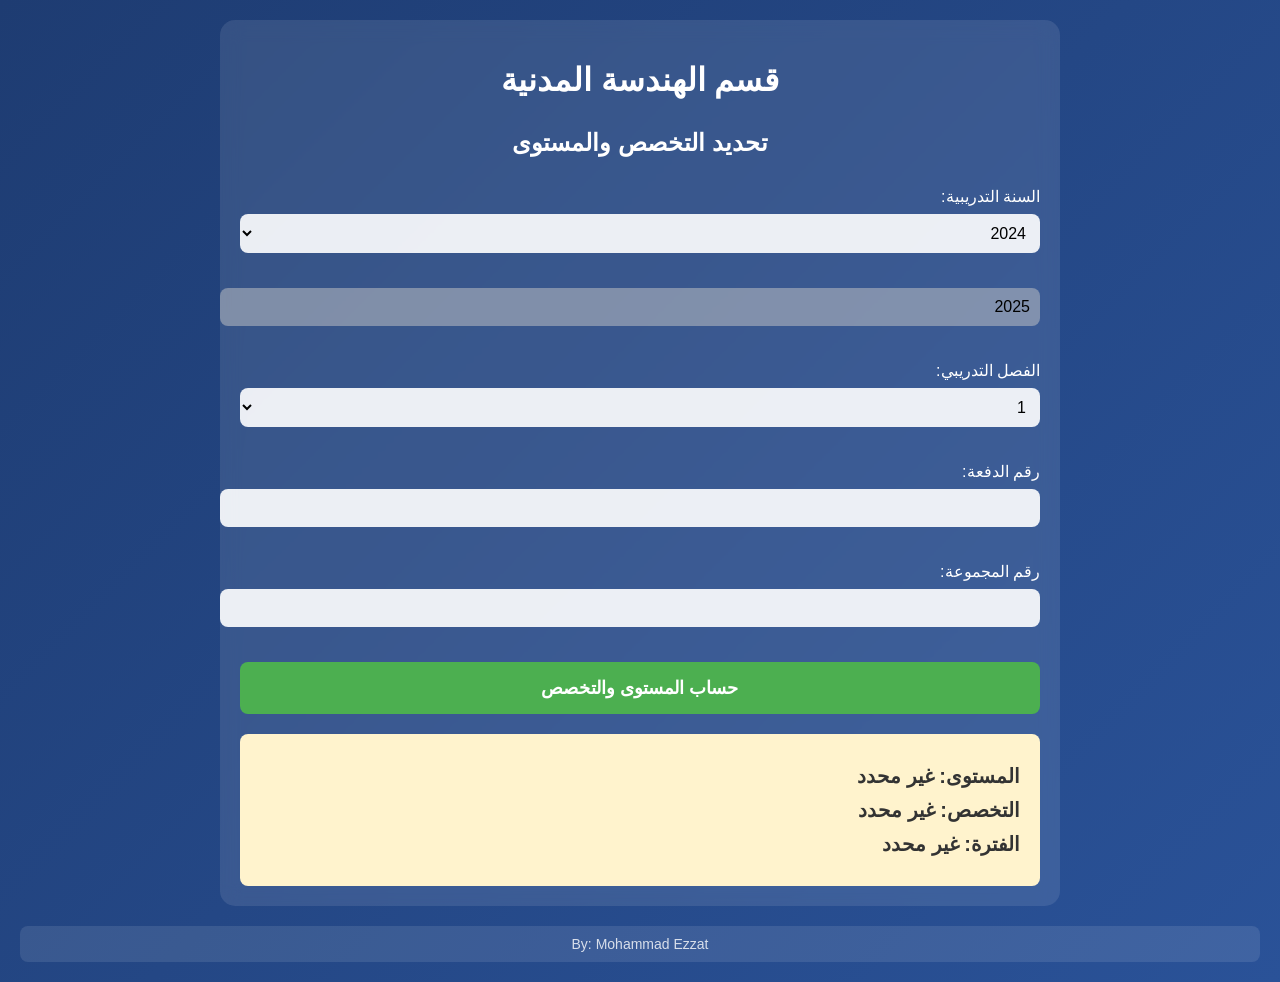
<file: levels and specializations.html>
<!DOCTYPE html>
<html dir="rtl" lang="ar">
<head>
    <meta charset="UTF-8">
    <meta name="viewport" content="width=device-width, initial-scale=1.0">
    <title>قسم الهندسة المدنية</title>
    <style>
        body {
            font-family: 'Segoe UI', Tahoma, Geneva, Verdana, sans-serif;
            background: linear-gradient(135deg, #1e3c72 0%, #2a5298 100%);
            color: white;
            margin: 0;
            padding: 20px;
            min-height: 100vh;
        }
        .container {
            max-width: 800px;
            margin: 0 auto;
            background: rgba(255, 255, 255, 0.1);
            padding: 20px;
            border-radius: 15px;
            backdrop-filter: blur(10px);
        }
        h1, h2 {
            text-align: center;
            margin-bottom: 30px;
        }
        .input-group {
            margin-bottom: 20px;
        }
        label {
            display: block;
            margin-bottom: 8px;
            font-size: 16px;
        }
        select, input {
            width: 100%;
            padding: 10px;
            border: none;
            border-radius: 8px;
            background: rgba(255, 255, 255, 0.9);
            font-size: 16px;
            margin-bottom: 15px;
        }
        .calculate-btn {
            display: block;
            width: 100%;
            padding: 15px;
            background: #4CAF50;
            color: white;
            border: none;
            border-radius: 8px;
            font-size: 18px;
            font-weight: bold;
            cursor: pointer;
            margin: 20px 0;
            transition: background 0.3s;
        }
        .calculate-btn:hover {
            background: #45a049;
        }
        .output {
            background: #fff3cd;
            padding: 20px;
            border-radius: 8px;
            margin-top: 20px;
        }
        .output p {
            margin: 10px 0;
            font-size: 20px;
            font-weight: bold;
            color: #333;
        }
        .author-credit {
            text-align: center;
            margin-top: 20px;
            padding: 10px;
            background: rgba(255, 255, 255, 0.1);
            border-radius: 8px;
            font-size: 14px;
            color: rgba(255, 255, 255, 0.8);
        }
    </style>
</head>
<body>
    <div class="container">
        <h1>قسم الهندسة المدنية</h1>
        <h2>تحديد التخصص والمستوى</h2>

        <div class="input-group">
            <label>السنة التدريبية:</label>
            <select id="startYear" onchange="updateEndYear()">
                <script>
                    for (let i = 2024; i <= 2034; i++) {
                        document.write(`<option value="${i}">${i}</option>`);
                    }
                </script>
            </select>
        </div>

        <div class="input-group">
            <input type="text" id="endYear" readonly style="background: rgba(200, 200, 200, 0.5);" placeholder="سنة النهاية">
        </div>

        <div class="input-group">
            <label>الفصل التدريبي:</label>
            <select id="term">
                <option value="1">1</option>
                <option value="2">2</option>
            </select>
        </div>

        <div class="input-group">
            <label>رقم الدفعة:</label>
            <input type="number" id="batch" min="20" max="35">
        </div>

        <div class="input-group">
            <label>رقم المجموعة:</label>
            <input type="number" id="group" min="0" max="999">
        </div>

        <button class="calculate-btn" onclick="calculate()">حساب المستوى والتخصص</button>

        <div class="output">
            <p>المستوى: <span id="level">غير محدد</span></p>
            <p>التخصص: <span id="specialization">غير محدد</span></p>
            <p>الفترة: <span id="period">غير محدد</span></p>
        </div>
    </div>

    <div class="author-credit">By: Mohammad Ezzat</div>

    <script>
        function updateEndYear() {
            const startYear = parseInt(document.getElementById('startYear').value);
            const endYear = startYear + 1;
            document.getElementById('endYear').value = endYear;
        }

        function calculate() {
            const startYear = parseInt(document.getElementById('startYear').value);
            const endYear = startYear + 1;
            const term = parseInt(document.getElementById('term').value);
            const batch = parseInt(document.getElementById('batch').value);
            const group = parseInt(document.getElementById('group').value);

            let level = 'غير محدد';
            let specialization = 'غير محدد';
            let period = 'غير محدد';

            const tens = Math.floor((group % 100) / 10);
            const ones = group % 10;

            if (term === 1) {
                if (batch === (endYear - 2000) && tens === 0) level = '1';
                else if (batch === (startYear - 2000) && tens === 5) level = '2';
                else if (batch === (startYear - 2000) && tens === 0) level = '3';
                else if (batch === (startYear - 2001) && tens === 5) level = '4';
            } else if (term === 2) {
                if (batch === (endYear - 2000) && tens === 5) level = '1';
                else if (batch === (endYear - 2000) && tens === 0) level = '2';
                else if (batch === (startYear - 2000) && tens === 5) level = '3';
                else if (batch === (startYear - 2000) && tens === 0) level = '4';
            }

            if (level === 'غير محدد') {
                specialization = 'غير محدد';
                period = 'غير محدد';
            } else {
                if (ones === 3 || ones === 4) {
                    specialization = 'رسام هندسي';
                    period = ones === 3 ? 'صباحية' : 'مسائية';
                } else if (ones === 5 || ones === 6) {
                    specialization = 'مساح أراضي';
                    period = ones === 5 ? 'صباحية' : 'مسائية';
                }
            }

            document.getElementById('level').textContent = level;
            document.getElementById('specialization').textContent = specialization;
            document.getElementById('period').textContent = period;
        }

        // Initialize end year on page load
        window.onload = updateEndYear;
    </script>
</body>
</html>
</file>
